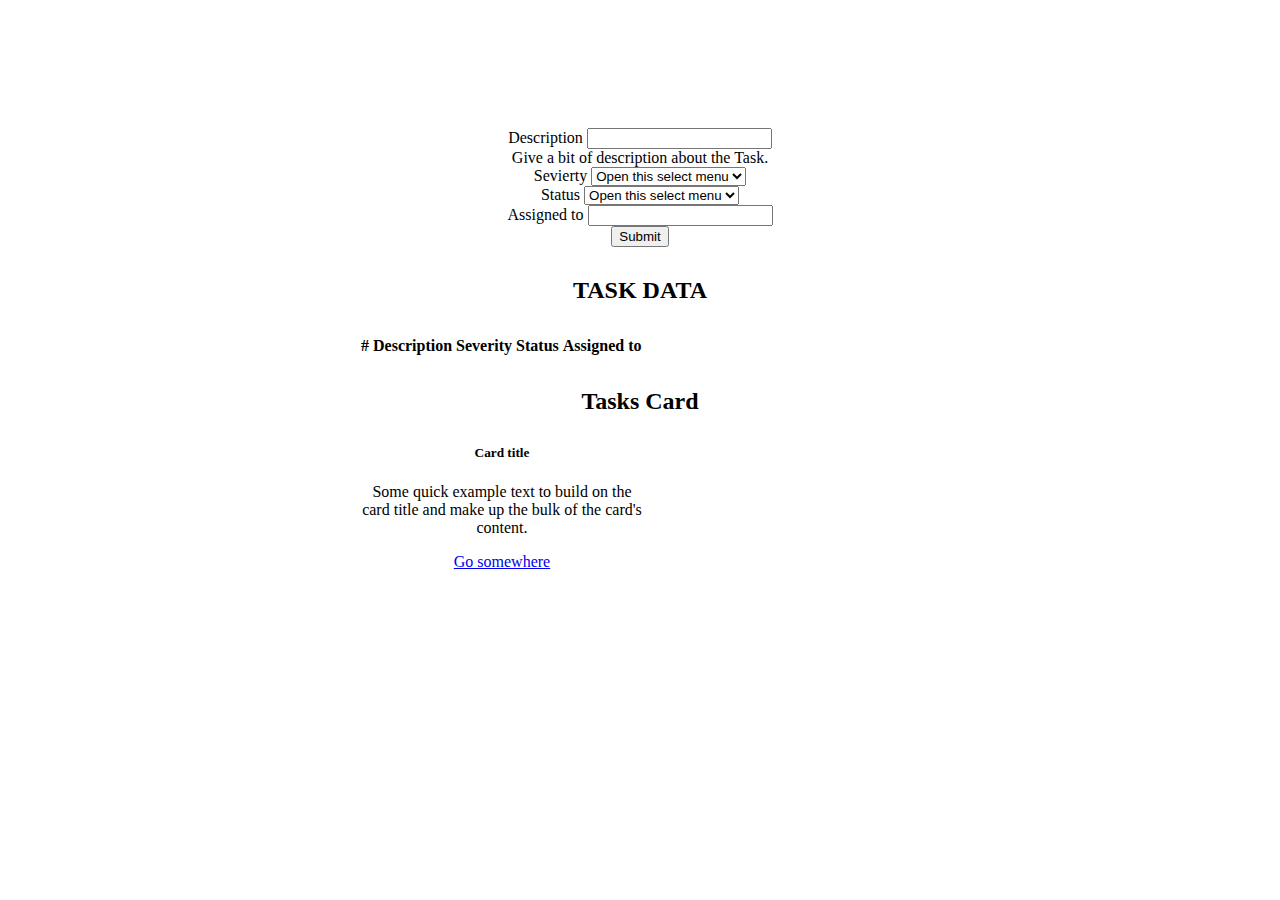
<file: JAVASC2/index.html>
<!DOCTYPE html>
<html lang="en">
<head>
    <meta charset="UTF-8">
    <link rel="stylesheet" href="styles.css">
    <link href="https://cdn.jsdelivr.net/npm/bootstrap@5.3.0-alpha1/dist/css/bootstrap.min.css" rel="stylesheet" integrity="sha384-GLhlTQ8iRABdZLl6O3oVMWSktQOp6b7In1Zl3/Jr59b6EGGoI1aFkw7cmDA6j6gD" crossorigin="anonymous">
    <title>Document</title>
</head>
<body>
    <div id="formdiv">

    
    <form>
        <div class="mb-3">
          <label for="description" class="form-label">Description</label>
          <input type="text" class="form-control" id="description" aria-describedby="emailHelp">
          <div id="emailHelp" class="form-text">Give a bit of description about the Task.</div>
        </div>
        <div class="mb-3">
          <label for="sevierty" class="form-label">Sevierty</label>
          <select class="form-select" aria-label="Default select example">
            <option selected>Open this select menu</option>
            <option value="Low">Low</option>
            <option value="Medium">Medium</option>
            <option value="High">High</option>
          </select>
        </div>
        <div class="mb-3">
            <label for="status" class="form-label">Status</label>
            <select class="form-select" aria-label="Default select example">
              <option selected>Open this select menu</option>
              <option value="New">New</option>
              <option value="Inprogress">Inprogress</option>
              <option value="Completed">Completed</option>
            </select>
          </div>
          <div class="mb-3">
            <label for="assignedto" class="form-label">Assigned to</label>
            <input type="text" class="form-control" id="assignedto" aria-describedby="emailHelp">
          </div>
        
        <button type="submit" class="btn btn-primary">Submit</button>
      </form>

    </div>

    <h2>TASK DATA</h2>

    <div id="tablediv">
        <table class="table">
            <thead>
              <tr>
                <th scope="col">#</th>
                <th scope="col">Description</th>
                <th scope="col">Severity</th>
                <th scope="col">Status</th>
                <th scope="col">Assigned to</th>
              </tr>
            </thead>
            <tbody>
              
            </tbody>
          </table>
    </div>
    <h2>Tasks Card</h2>
    <div id="carddiv">
    <div class="card" style="width: 18rem;">
  <div class="card-body">
    <h5 class="card-title">Card title</h5>
    <p class="card-text">Some quick example text to build on the card title and make up the bulk of the card's content.</p>
    <a href="#" class="btn btn-primary">Go somewhere</a>
  </div>
</div>
</div>

    <script src="script.js"></script>
    <script src="https://cdn.jsdelivr.net/npm/bootstrap@5.3.0-alpha1/dist/js/bootstrap.bundle.min.js" integrity="sha384-w76AqPfDkMBDXo30jS1Sgez6pr3x5MlQ1ZAGC+nuZB+EYdgRZgiwxhTBTkF7CXvN" crossorigin="anonymous"></script>    
</body>
</html>
</file>
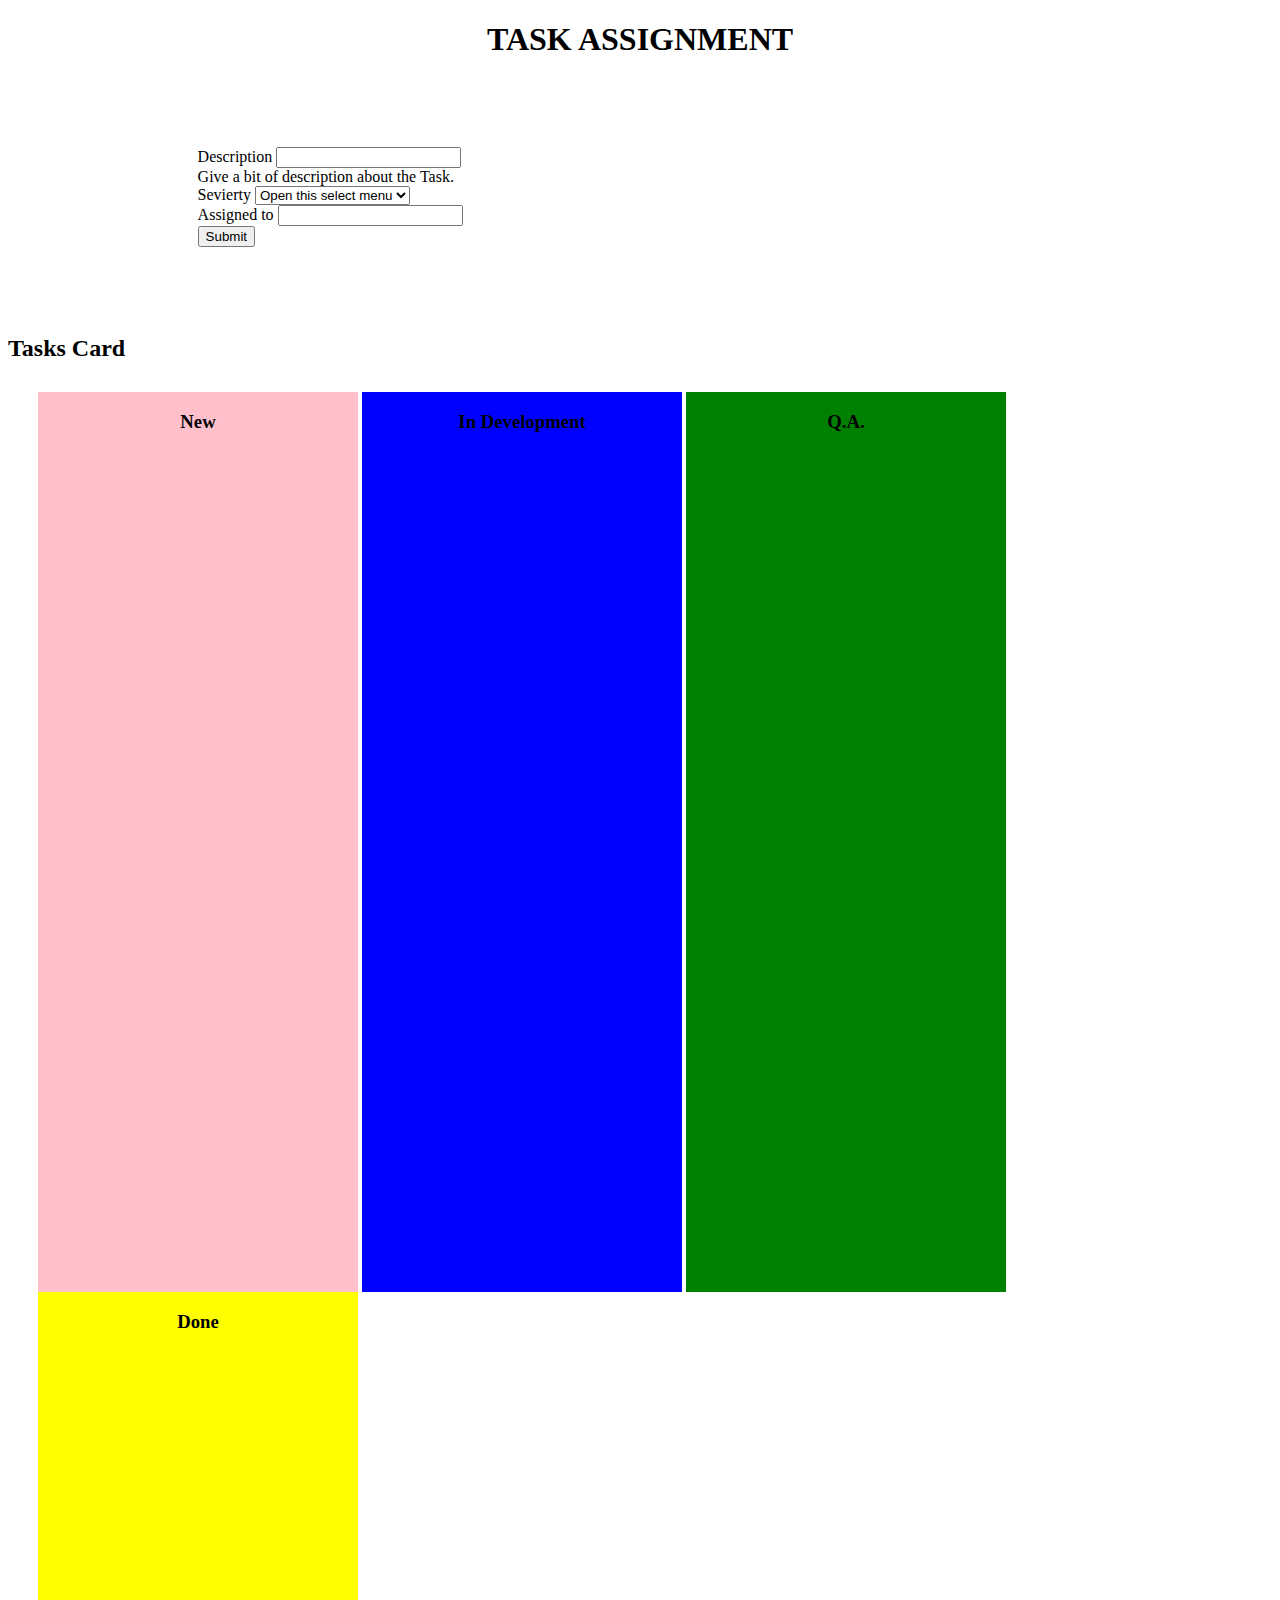
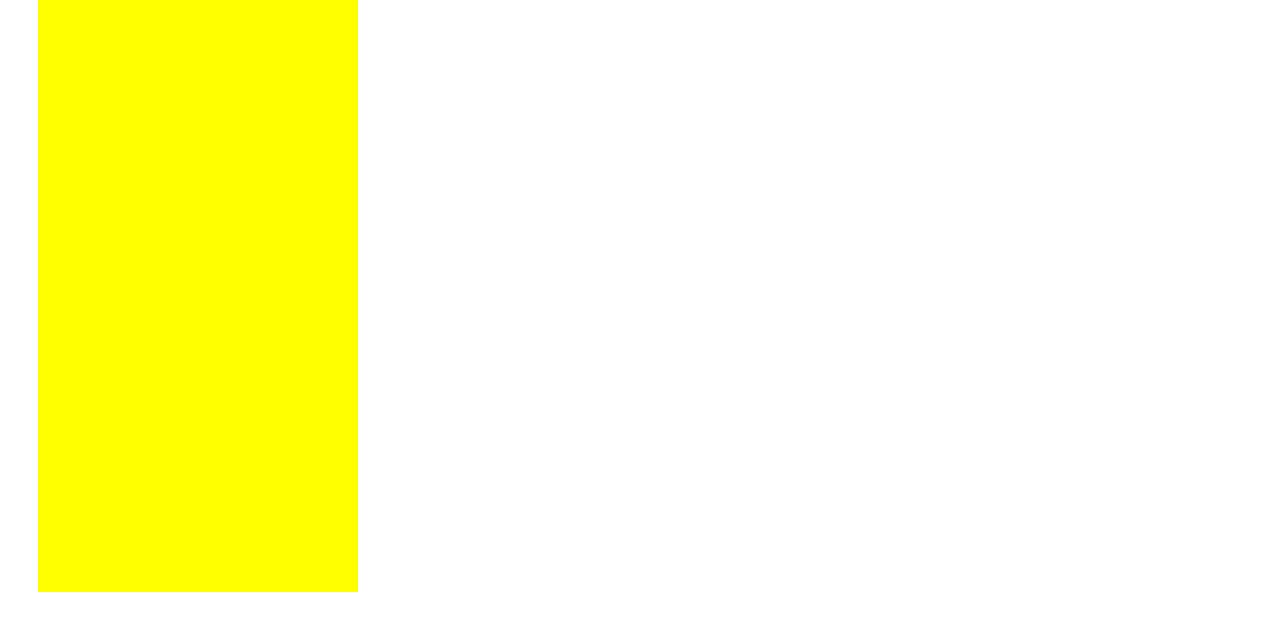
<file: javascript try 3/index.html>
<!DOCTYPE html>
<html lang="en">
<head>
    <meta charset="UTF-8">
    <link rel="stylesheet" href="styles.css">
    <link href="https://cdn.jsdelivr.net/npm/bootstrap@5.3.0-alpha1/dist/css/bootstrap.min.css" rel="stylesheet" integrity="sha384-GLhlTQ8iRABdZLl6O3oVMWSktQOp6b7In1Zl3/Jr59b6EGGoI1aFkw7cmDA6j6gD" crossorigin="anonymous">
    <title>Document</title>
</head>
<body>

  <h1 style="text-align: center;">TASK ASSIGNMENT</h1>
    <div id="formDiv">

      

    
    <form autocomplete="off" onsubmit="event.preventDefault(); onFormSubmit();">
        <div class="mb-3">
          <label for="description" class="form-label">Description</label>
          <input type="text" class="form-control" id="description">
          <div class="form-text">Give a bit of description about the Task.</div>
        </div>
        <div class="mb-3">
          <label for="sevierty" class="form-label">Sevierty</label>
          <select id="sevierty" class="form-select">
            <option selected value="Low">Open this select menu</option>
            <option value="Low">Low</option>
            <option value="Medium">Medium</option>
            <option value="High">High</option>
          </select>
        </div>
          <div class="mb-3">
            <label for="assignedto" class="form-label">Assigned to</label>
            <input type="text" class="form-control" id="assignedTo" aria-describedby="emailHelp">
          </div>
        
        <button type="submit" class="btn btn-primary">Submit</button>
      </form>

    </div>
    
    <h2>Tasks Card</h2>
    <div id="cardDiv" style="align-items: center;">
      <div class="disDiv" style="background-color: pink; min-width: 20rem; max-width: 30rem; align-items: center;" id="newDiv">
        <h3>New</h3><br>
      </div>
      <div class="disDiv" style="background-color: blue; min-width: 20rem; max-width: 30rem; align-items: center;" id="inDevelopmentDiv">
        <h3>In Development</h3>
      </div>
      <div class="disDiv" style="background-color: green; min-width: 20rem; max-width: 30rem; align-items: center;" id="qaDiv">
        <h3>Q.A.</h3>
      </div>
      <div class="disDiv" style="background-color: yellow; min-width: 20rem; max-width: 30rem; align-items: center;" id="doneDiv">
        <h3>Done</h3>
      </div>
   
</div>

    <script src="script.js"></script>
    <script src="https://cdn.jsdelivr.net/npm/bootstrap@5.3.0-alpha1/dist/js/bootstrap.bundle.min.js" integrity="sha384-w76AqPfDkMBDXo30jS1Sgez6pr3x5MlQ1ZAGC+nuZB+EYdgRZgiwxhTBTkF7CXvN" crossorigin="anonymous"></script>    
</body>
</html>
</file>
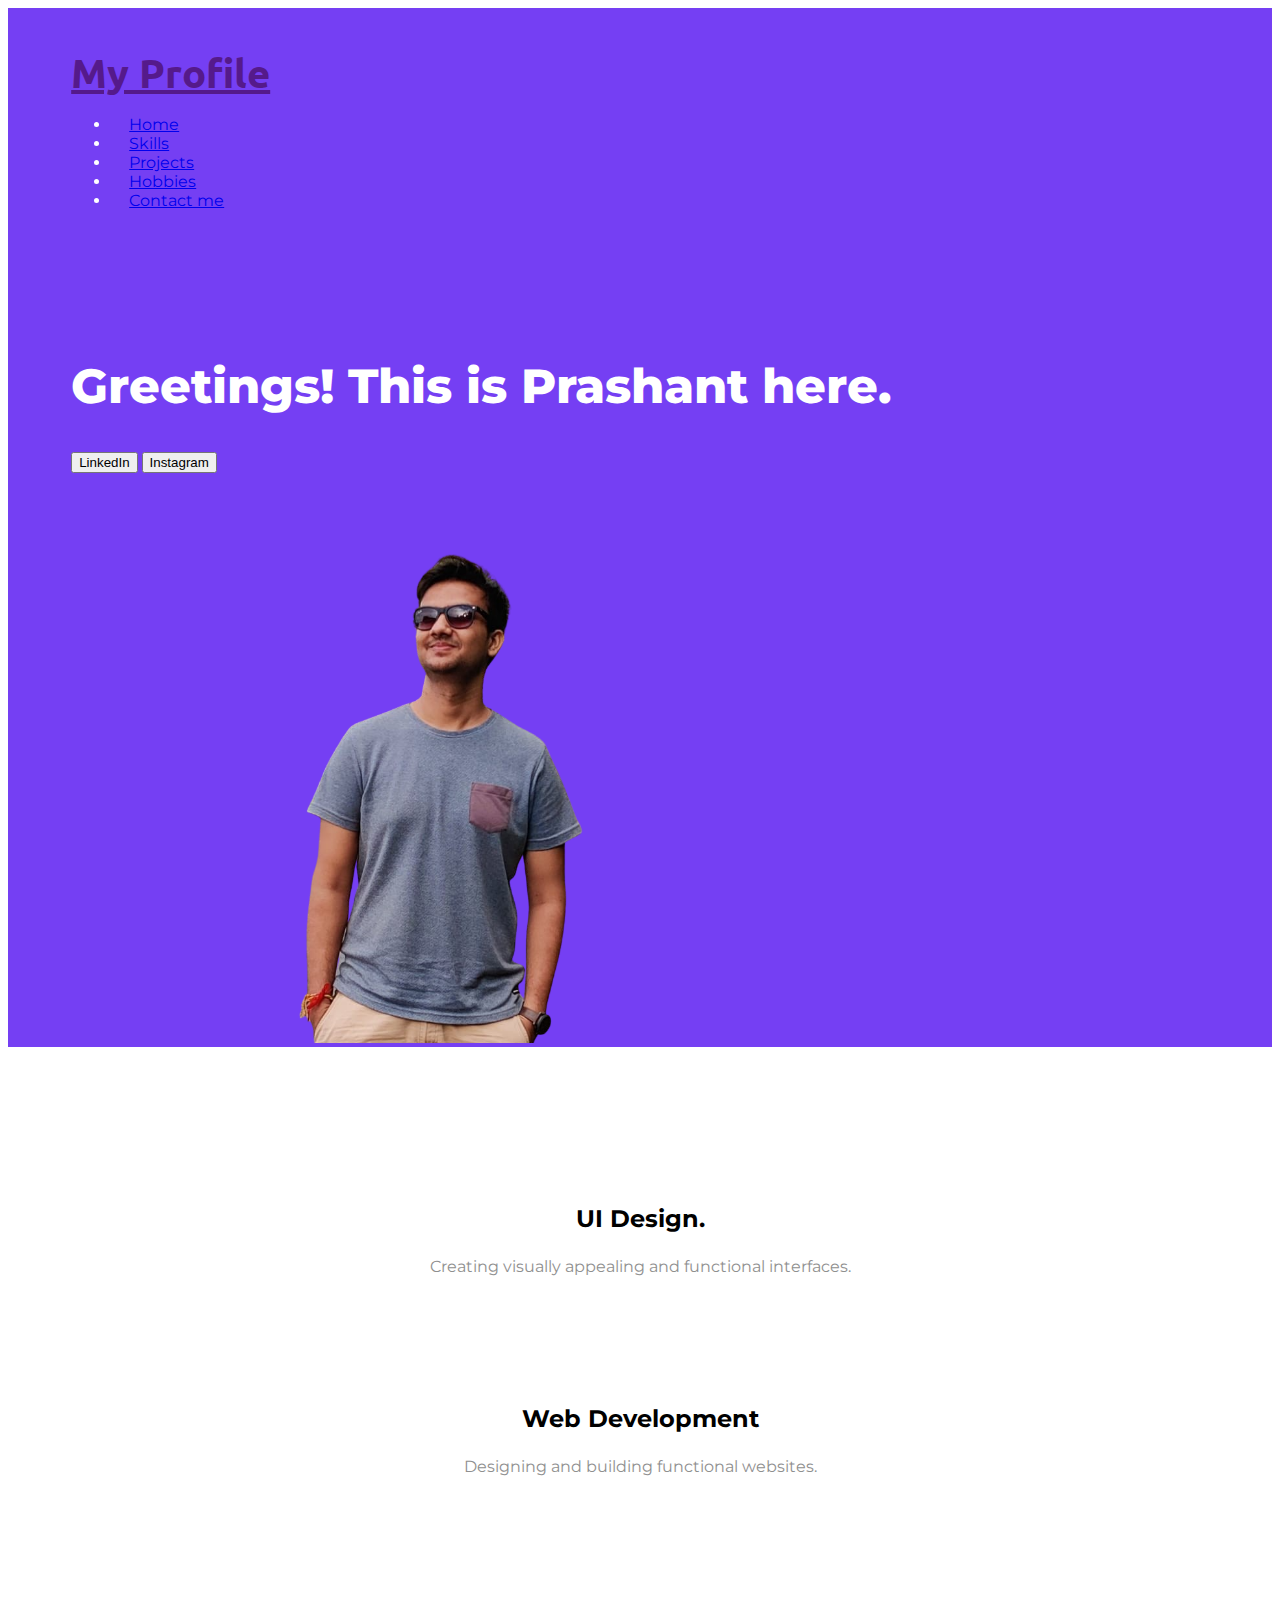
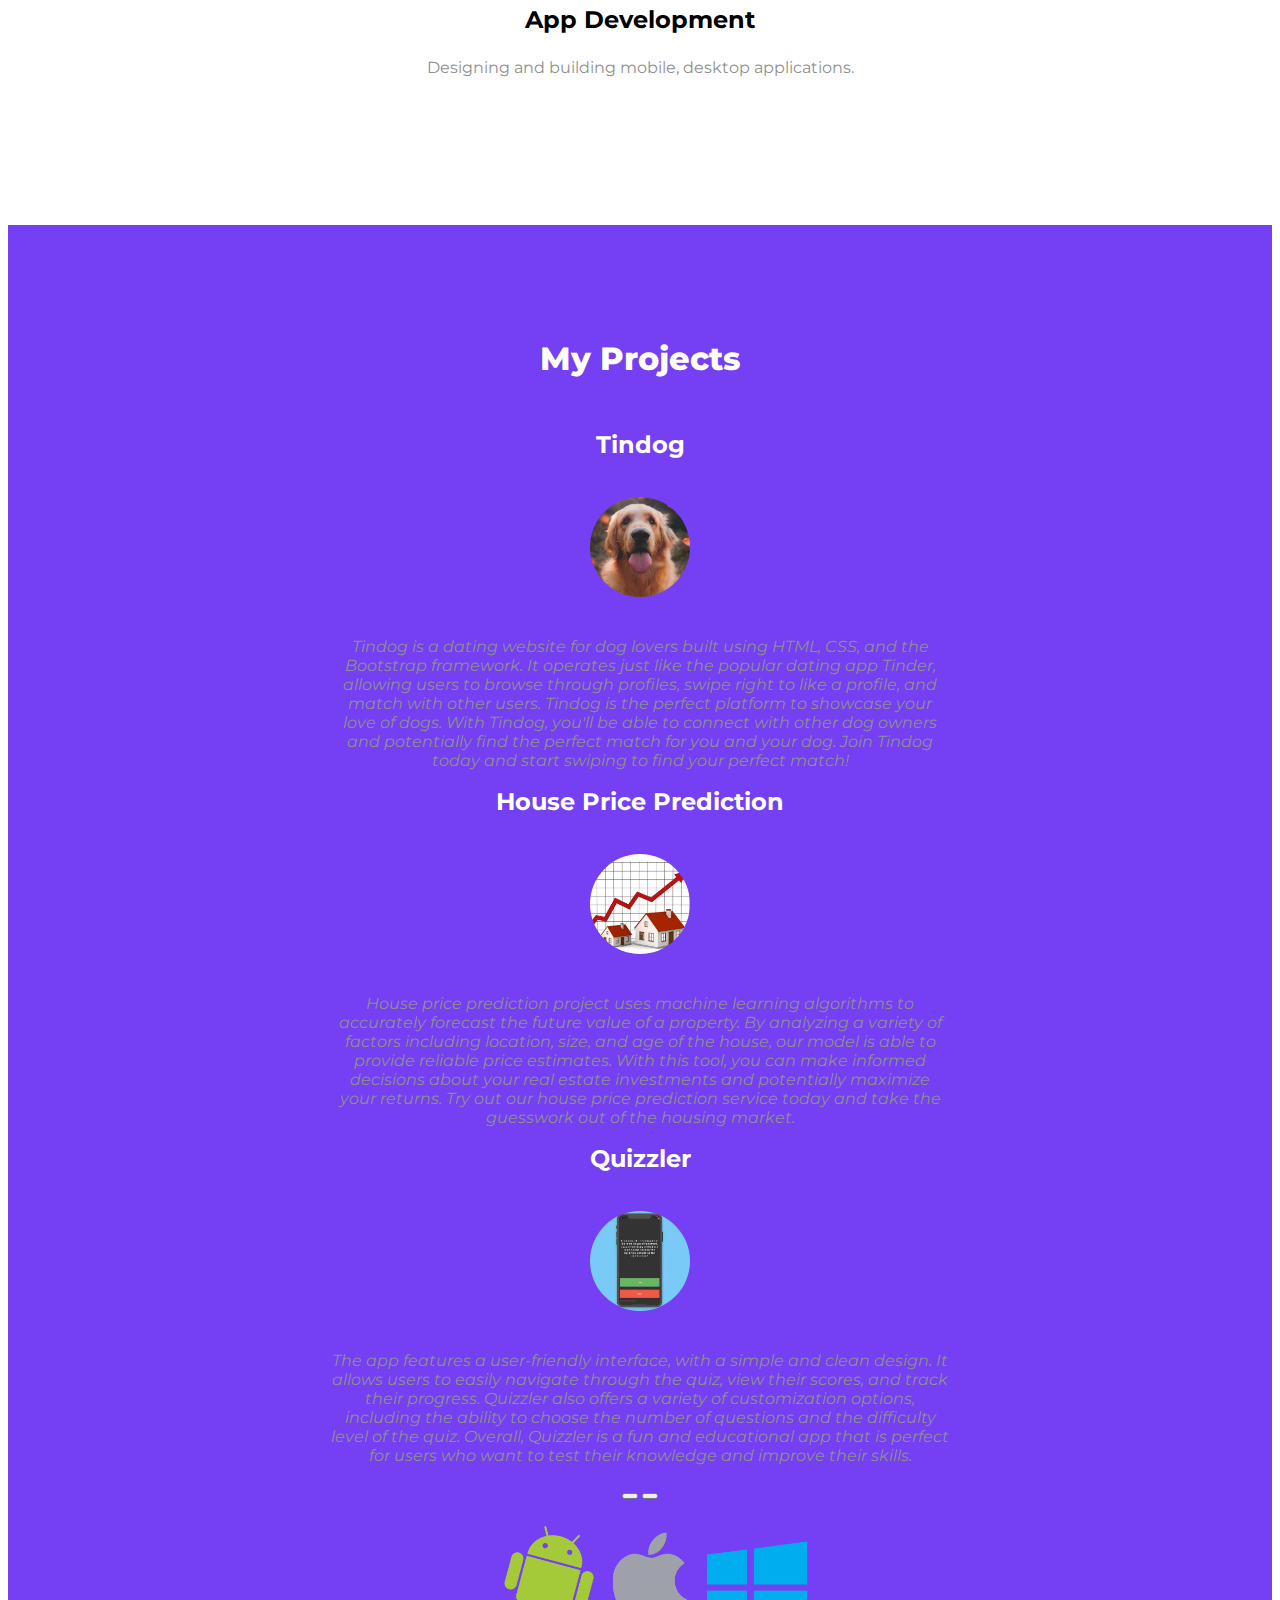
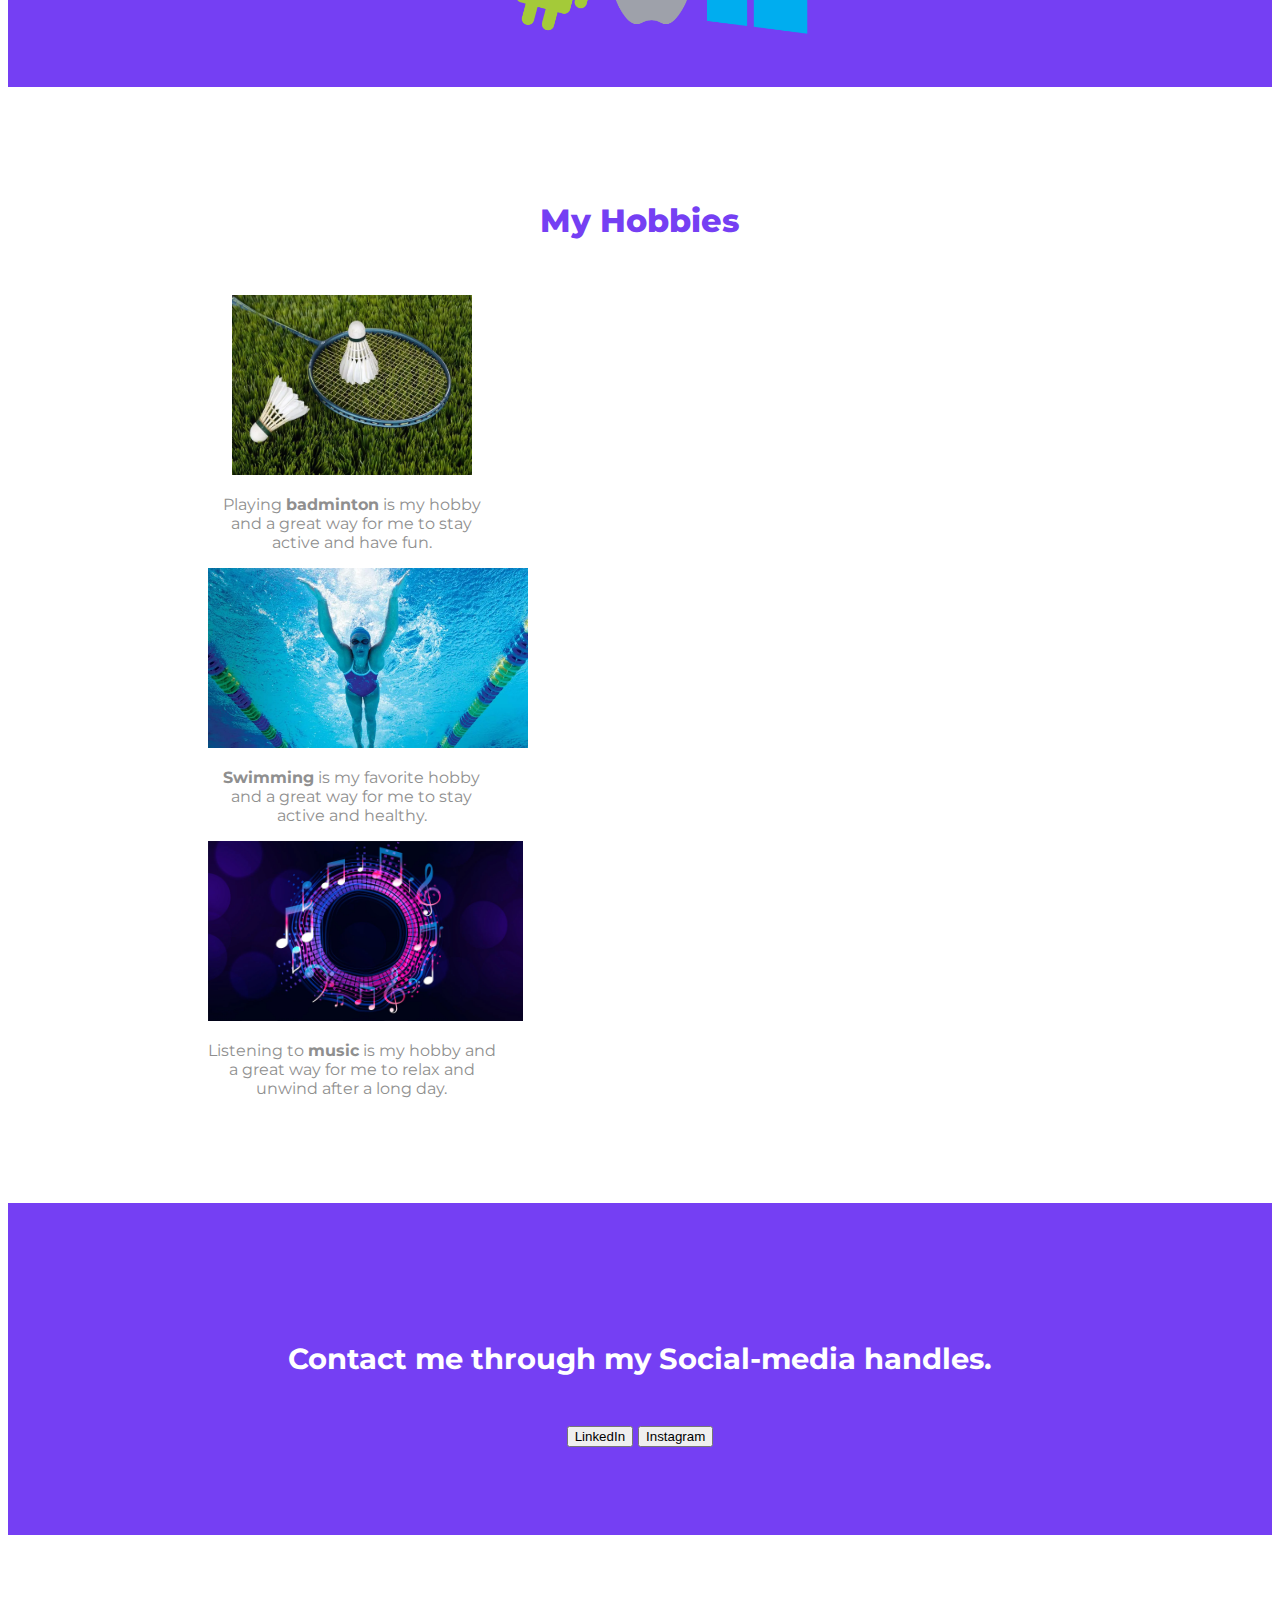
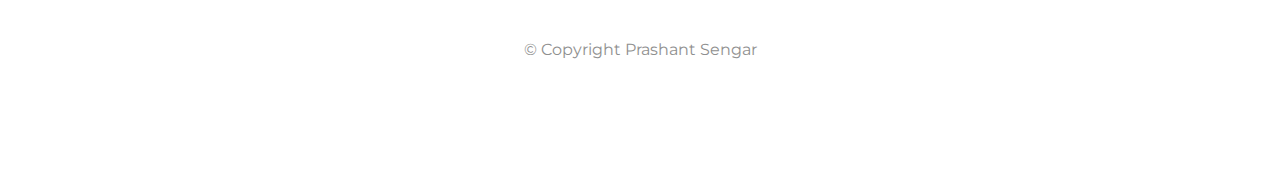
<file: Myprofile/index.html>
<!DOCTYPE html>
<html>

<head>
  <meta charset="utf-8">
  <title>Prashant Sengar</title>

  <link rel="stylesheet" href="https://cdnjs.cloudflare.com/ajax/libs/font-awesome/6.2.1/css/all.min.css" integrity="sha512-MV7K8+y+gLIBoVD59lQIYicR65iaqukzvf/nwasF0nqhPay5w/9lJmVM2hMDcnK1OnMGCdVK+iQrJ7lzPJQd1w==" crossorigin="anonymous" referrerpolicy="no-referrer" />
  <link rel="preconnect" href="https://fonts.googleapis.com">
  <link rel="preconnect" href="https://fonts.gstatic.com" crossorigin>
  <link href="https://fonts.googleapis.com/css2?family=Montserrat&family=Ubuntu&display=swap" rel="stylesheet">
  <link href="https://cdn.jsdelivr.net/npm/bootstrap@5.1.3/dist/css/bootstrap.min.css" rel="stylesheet" integrity="sha384-1BmE4kWBq78iYhFldvKuhfTAU6auU8tT94WrHftjDbrCEXSU1oBoqyl2QvZ6jIW3" crossorigin="anonymous">
  <script src="https://cdn.jsdelivr.net/npm/bootstrap@5.1.3/dist/js/bootstrap.bundle.min.js" integrity="sha384-ka7Sk0Gln4gmtz2MlQnikT1wXgYsOg+OMhuP+IlRH9sENBO0LRn5q+8nbTov4+1p" crossorigin="anonymous"></script>
  <link rel="stylesheet" href="css/styles.css">
</head>

<body>

  <section id="title">
    <div class="container-fluid">

    <!-- Nav Bar -->
    <nav class="navbar  navbar-expand-lg navbar-dark">
     <a class="navbar-brand" href="">My Profile</a>
      <!--<button class="navbar-toggler" type="button" data-bs-toggle="collapse" data-bs-target="#navbarSupportedContent" aria-controls="navbarSupportedContent" aria-expanded="false" aria-label="Toggle navigation">
      <span class="navbar-toggler-icon"></span>
    </button> -->
    <div class="collapse navbar-collapse" id="navbarSupportedContent">
      <ul class="navbar-nav ms-auto">
          <li class="nav-item">
              <a class="nav-link" href="#title">Home</a>
          </li>
          <li class="nav-item">
              <a class="nav-link" href="#features">Skills</a>
          </li>
          <li class="nav-item">
              <a class="nav-link" href="#testimonials">Projects</a>
          </li>
          <li class="nav-item">
            <a class="nav-link" href="#hobbies">Hobbies</a>
        </li>
        <li class="nav-item">
          <a class="nav-link" href="#cta">Contact me</a>
      </li>
      </ul>
   </div>
  </nav>



    <!-- Title -->

    <div class="row">
      <div class="col-lg-6 titlep">
        <h1>Greetings! This is Prashant here.</h1>
        <a href="https://www.linkedin.com/in/prashant-sengar-3626bb16a"><button class="btn btn-dark btn-lg" type="button"><i class="fa-brands fa-linkedin"></i> LinkedIn</button></a>
        <a href="https://instagram.com/legalthakur?igshid=Yzg5MTU1MDY="><button class="btn btn-outline-light btn-lg" type="button"><i class="fa-brands fa-instagram"></i> Instagram</button></a> 
      </div>
      <div class="col-lg-6">
        <img class="prashantphoto" src="images/iphone6.png" alt="iphone-mockup">
      </div>
      
    </div>
  </div>

  </section>


  <!-- Skills -->

  <section id="features">
    <div class="row">

    

    <div class="feature-box col-lg-4">
      <i class="fa-solid fa-bullseye fa-4x icon"></i>
      <h3>UI Design.</h3>
    <p>Creating visually appealing and functional interfaces.</p>
    <div class="progress">
      <div class="progress-bar" role="progressbar" style="width: 90%; background: #753FF3;" aria-valuenow="75" aria-valuemin="0" aria-valuemax="100"></div>
    </div>
    </div>


    <div class="feature-box col-lg-4">
      <i class="fa-solid fa-code fa-4x icon"></i>
      <h3>Web Development</h3>
    <p>Designing and building functional websites.</p>
    <div class="progress">
      <div class="progress-bar" role="progressbar" style="width: 70%; background: #753FF3; " aria-valuenow="75" aria-valuemin="0" aria-valuemax="100"></div>
    </div>
    </div>


    <div class="feature-box col-lg-4">
      <i class="fa-brands fa-slack fa-4x icon"></i>
      <h3>App Development</h3>
    <p>Designing and building mobile, desktop applications.</p>
    <div class="progress">
      <div class="progress-bar" role="progressbar" style="width: 85%; background: #753FF3;" aria-valuenow="75" aria-valuemin="0" aria-valuemax="100"></div>
    </div>
    </div>

  </div>

  </section>


  <!-- Projects -->

  <section id="testimonials">
    <h1 style="font-size: 2.0rem;" class="projecth1">My Projects</h1>

    <div id="carouselExampleSlidesOnly" class="carousel slide" data-bs-ride="carousel">
      <div class="carousel-inner" >
        <div class="carousel-item active">
          <h2>Tindog</h2>
    <img class="dogimg" src="images/dog-img.jpg" alt="dog-profile">
    <p class="projectspara"><em>Tindog is a dating website for dog lovers built using HTML, CSS, and the Bootstrap framework. It operates just like the popular dating app Tinder, allowing users to browse through profiles, swipe right to like a profile, and match with other users. Tindog is the perfect platform to showcase your love of dogs. With Tindog, you'll be able to connect with other dog owners and potentially find the perfect match for you and your dog. Join Tindog today and start swiping to find your perfect match!</em></p>
        </div>
        <div class="carousel-item" >
          <h2 class="testimonial-text">House Price Prediction</h2>
    <img class="dogimg" src="images/house.jpeg" alt="lady-profile">
    <p class="projectspara"><em>House price prediction project uses machine learning algorithms to accurately forecast the future value of a property. By analyzing a variety of factors including location, size, and age of the house, our model is able to provide reliable price estimates. With this tool, you can make informed decisions about your real estate investments and potentially maximize your returns. Try out our house price prediction service today and take the guesswork out of the housing market.</em></p>

        </div>
        <div class="carousel-item">
          <h2 class="testimonial-text">Quizzler</h2>
    <img class="dogimg" src="images/quiz.jpg" alt="lady-profile">
    <p class="projectspara"><em>The app features a user-friendly interface, with a simple and clean design. It allows users to easily navigate through the quiz, view their scores, and track their progress. Quizzler also offers a variety of customization options, including the ability to choose the number of questions and the difficulty level of the quiz. Overall, Quizzler is a fun and educational app that is perfect for users who want to test their knowledge and improve their skills.</em></p>
        </div>
      </div>
      <button class="carousel-control-prev" type="button" data-bs-target="#carouselExampleSlidesOnly" data-bs-slide="prev">
        <span class="carousel-control-prev-icon"></span>
      </button>
      <button class="carousel-control-next" type="button" data-bs-target="#carouselExampleSlidesOnly" data-bs-slide="next">
        <span class="carousel-control-next-icon"></span>
        
      </button>
    </div>

    

    
  </section>


  <!-- Press -->

  <section id="press">
    <img class="android-logo"src="images/android.png" alt="tc-logo">

  </section>


  <!--Hobbies-->
  <section id="hobbies">
    <h1 style="color: #753FF3; font-size: 2.0rem; margin-bottom: 50px;">My Hobbies</h1>

    <div class="row cards">

      <div class="col-lg-4 col-md-6">
        <div class="card" style="width: 18rem;">
          <img class="cardimg" src="images/badminton.jpg" class="card-img-top" alt="...">
          <div class="card-body">
            <p class="card-text">Playing <strong> badminton</strong> is my hobby and a great way for me to stay active and have fun.



            </p>
          </div>
        </div>
      </div>
  
      <div class="col-lg-4 col-md-6">
        <div class="card" style="width: 18rem;">
          <img class="cardimg" src="images/swim.jpg" class="card-img-top" alt="...">
          <div class="card-body">
            <p class="card-text"><strong> Swimming</strong> is my favorite hobby and a great way for me to stay active and healthy.</p>
          </div>
        </div>
      </div>
  
      <div class="col-lg-4">
        <div class="card" style="width: 18rem;">
          <img class="cardimg" src="images/music.jpg" class="card-img-top" alt="...">
          <div class="card-body">
            <p class="card-text">Listening to <strong> music</strong> is my hobby and a great way for me to relax and unwind after a long day.</p>
          </div>
        </div>
      </div>
  
  
    </div>
  </section>


  <!-- Call to Action -->

  <section id="cta">

    <h3 class="ctah3">Contact me through my Social-media handles.</h3>
    <a href="https://www.linkedin.com/in/prashant-sengar-3626bb16a"><button class="btn btn-dark btn-lg" type="button"><i class="fa-brands fa-linkedin"></i> LinkedIn</button></a>
    <a href="https://instagram.com/legalthakur?igshid=Yzg5MTU1MDY="><button class="btn btn-outline-light btn-lg" type="button"><i class="fa-brands fa-instagram"></i> Instagram</button></a>

  </section>


  <!-- Footer -->

  <footer id="footer">

    <p>© Copyright Prashant Sengar</p>

  </footer>


</body>

</html>
</file>
<file: JAVASC2/styles.css>
body{
    text-align: center;
    
    padding: 7% 25%;
}

#formdiv{
    margin: 30px;
}
#tablediv{
    margin: 30px;;
}

#carddiv{
    margin: 30px;
}
</file>
<file: javascript try 3/styles.css>
#formDiv{
    margin: 7% 15%;
}

#cardDiv{
    margin: 30px;
}
.disDiv{
    /* display: inline-flex;
    height: 100vh;
    flex-wrap: wrap;
    flex-direction: row; */
    display: inline-flex;
    flex-wrap:wrap;
    flex-direction: column;
    overflow: scroll;
    height: 100vh;
}
</file>
<file: Myprofile/css/styles.css>
body{
    font-family: 'Montserrat', sans-serif;
}
#title{
    background-color: #753FF3;
    color: #fff;
}
.prashantphoto{
    height: 750px;
    margin-top: -200px;
}

.container-fluid{
    padding: 3% 5% 0;
}

h1{
    font-family: 'Montserrat', sans-serif;
    font-size: 3rem;
    line-height: 1.5;
    margin-bottom: 30px;;
    font-weight: 800;
    color: #fff;
}
h2{
    font-family: 'Montserrat';
    font-weight: bold;
    font-size: 1.5rem;
    line-height: 1.5rem;
    color: #fff;
}
h3{
    font-family: 'Montserrat';
    font-weight: bold;
    font-size: 1.5rem;
}
p{
    color: #8f8f8f;
}
.titlep{
    margin-top: 100px;
    margin-bottom: 20px;;
}
.navbar{
    padding-bottom:1.5rem;
}
.navbar-brand{
    font-family: 'Ubuntu';
    font-size: 2.5rem;
    font-weight: bold;
}
.nav-item{
    padding: 0 18px;
}

#features{
    padding: 7% 15%;
}
.feature-box{
    text-align: center;
    padding: 5%;
}
.icon{
    margin-bottom: 1rem;
}
.icon:hover{
    color: #753FF3;
}
#testimonials{
    padding: 7% 15%;
    text-align: center;
    background-color: #753FF3;
}
.dogimg{
    border-radius: 100%;
    margin: 20px;
    height: 100px;
}
#press{
    background-color: #753FF3;
    text-align: center;
}
.android-logo{
    margin-top: -105px;
    height: 200px;
}
.projecth1{
    margin-bottom: 50px;
}
.projectspara{
    padding-left: 15%;
    padding-right: 15%;
}
.card{
    margin: 10px;
}
.cardimg{
    height: 180px;;
}
#hobbies{
    padding: 7% 15%;
    text-align: center;
}
.hobbyh1{
    margin-bottom: 10px;
}
#cta{
    background-color: #753FF3;
    font-family: 'Montserrat';
    font-weight: bold;
    text-align: center;
    padding: 7% 15%;
    color: #fff;
}
.ctah3{
    font-size: 1.8rem;
    margin: 50px;
}
#footer{
    padding: 7% 15%;
    text-align: center;
}
</file>
